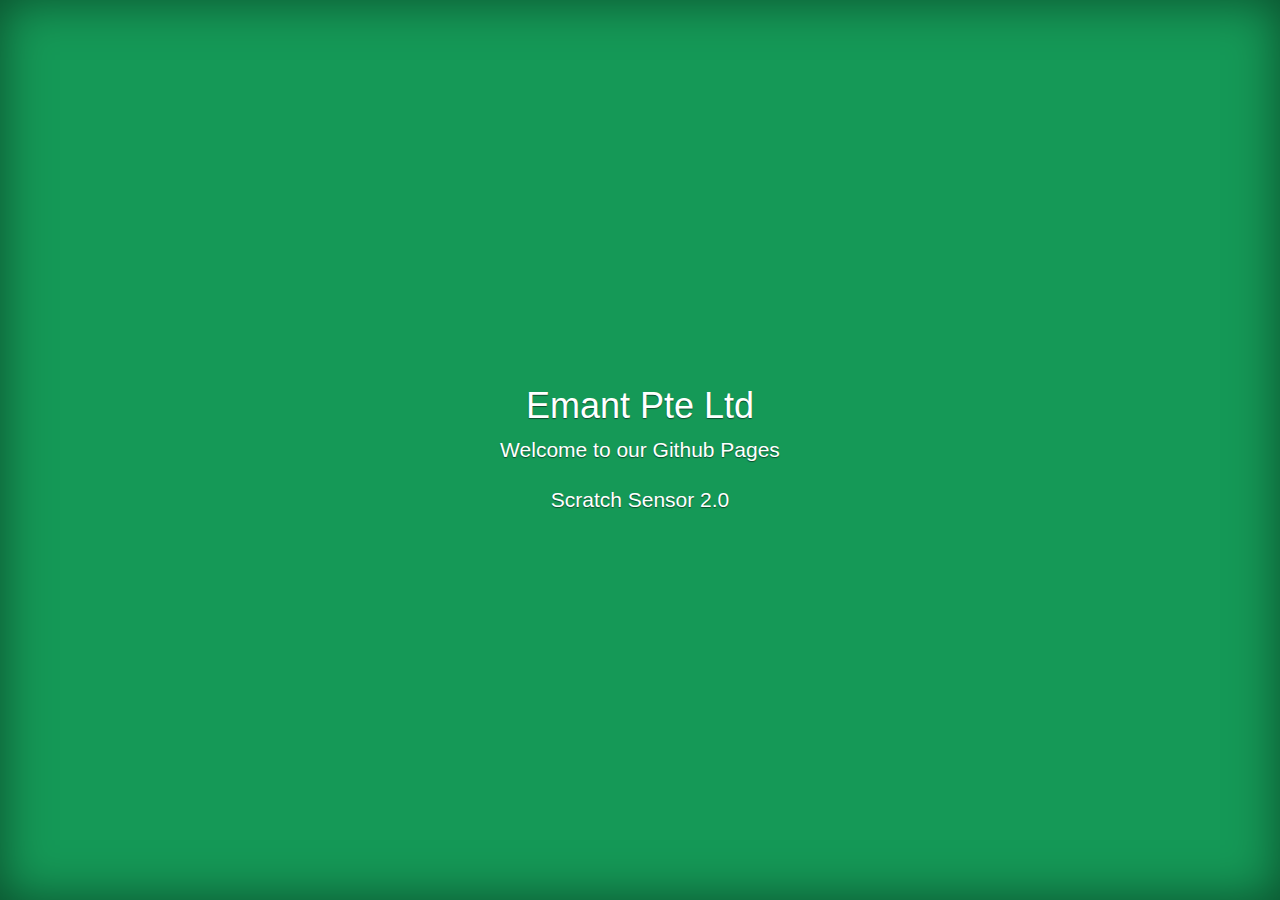
<file: index.html>
<!doctype html>
<html lang="en">
  <head>
    <!-- Required meta tags -->
    <meta charset="utf-8">
    <meta name="viewport" content="width=device-width, initial-scale=1, shrink-to-fit=no">

    <!-- Bootstrap CSS -->
    <link rel="stylesheet" href="https://maxcdn.bootstrapcdn.com/bootstrap/3.3.7/css/bootstrap.min.css" integrity="sha384-BVYiiSIFeK1dGmJRAkycuHAHRg32OmUcww7on3RYdg4Va+PmSTsz/K68vbdEjh4u" crossorigin="anonymous">
    <!-- Custom styles for this template -->
    <link href="cover.css" rel="stylesheet">
    <title>Emant Pte Ltd @ Github</title>
    <link rel="icon" href="favicon.ico">
  </head>
  <body>
    
    <div class="site-wrapper">
      <div class="site-wrapper-inner">
        <div class="cover-container">
          <main role="main" class="inner cover">
            <h1 class="cover-heading">Emant Pte Ltd</h1>
            <p class="lead">Welcome to our Github Pages</p>
            <p class="lead"><a href="https://emantpl.github.io/scratch-sensor-2.0/">Scratch Sensor 2.0</a></p>
          </main>
        </div>
      </div>
    </div>

    <!-- Optional JavaScript -->
    <!-- jQuery first, then Popper.js, then Bootstrap JS -->
    <script src="https://code.jquery.com/jquery-3.2.1.slim.min.js" integrity="sha384-KJ3o2DKtIkvYIK3UENzmM7KCkRr/rE9/Qpg6aAZGJwFDMVNA/GpGFF93hXpG5KkN" crossorigin="anonymous"></script>
    <script src="https://maxcdn.bootstrapcdn.com/bootstrap/3.3.7/js/bootstrap.min.js" integrity="sha384-Tc5IQib027qvyjSMfHjOMaLkfuWVxZxUPnCJA7l2mCWNIpG9mGCD8wGNIcPD7Txa" crossorigin="anonymous"></script>  </body>
</html>
</file>
<file: cover.css>
/*
 * Globals
 */

/* Links */
a,
a:focus,
a:hover {
  color: #fff;
}

/* Custom default button */
.btn-secondary,
.btn-secondary:hover,
.btn-secondary:focus {
  color: #333;
  text-shadow: none; /* Prevent inheritance from `body` */
  background-color: #fff;
  border: .05rem solid #fff;
}


/*
 * Base structure
 */
html,
body {
  height: 100%;
  background-color: #159957;
}
body {
  color: #fff;
  text-align: center;
  text-shadow: 0 .05rem .1rem rgba(0, 0, 0, .5);
}

/* Extra markup and styles for table-esque vertical and horizontal centering */
.site-wrapper {
  display: table;
  width: 100%;
  height: 100%; /* For at least Firefox */
  min-height: 100%;
  box-shadow: inset 0 0 5rem rgba(0, 0, 0, .5);
}
.site-wrapper-inner {
  display: table-cell;
  vertical-align: middle;
}
.cover-container {
  margin-right: auto;
  margin-left: auto;
}

/* Padding for spacing */
.inner {
  padding: 2rem;
}


/*
 * Header
 */
.masthead {
  margin-bottom: 2rem;
}

.masthead-brand {
  margin-bottom: 0;
}

.nav-masthead .nav-link {
  padding: .25rem 0;
  font-weight: 700;
  color: rgba(255, 255, 255, .5);
  background-color: transparent;
  border-bottom: .25rem solid transparent;
}

.nav-masthead .nav-link:hover,
.nav-masthead .nav-link:focus {
  border-bottom-color: rgba(255, 255, 255, .25);
}

.nav-masthead .nav-link + .nav-link {
  margin-left: 1rem;
}

.nav-masthead .active {
  color: #fff;
  border-bottom-color: #fff;
}

@media (min-width: 48em) {
  .masthead-brand {
    float: left;
  }
  .nav-masthead {
    float: right;
  }
}


/*
 * Cover
 */
.cover {
  padding: 0 1.5rem;
}
.cover .btn-lg {
  padding: .75rem 1.25rem;
  font-weight: 700;
}


/*
 * Footer
 */
.mastfoot {
  color: rgba(255, 255, 255, .5);
}


/*
 * Affix and center
 */
@media (min-width: 40em) {
  /* Pull out the header and footer */
  .masthead {
    position: fixed;
    top: 0;
  }
  .mastfoot {
    position: fixed;
    bottom: 0;
  }

  /* Start the vertical centering */
  .site-wrapper-inner {
    vertical-align: middle;
  }

  /* Handle the widths */
  .masthead,
  .mastfoot,
  .cover-container {
    width: 100%; /* Must be percentage or pixels for horizontal alignment */
  }
}

@media (min-width: 62em) {
  .masthead,
  .mastfoot,
  .cover-container {
    width: 42rem;
  }
}
</file>
